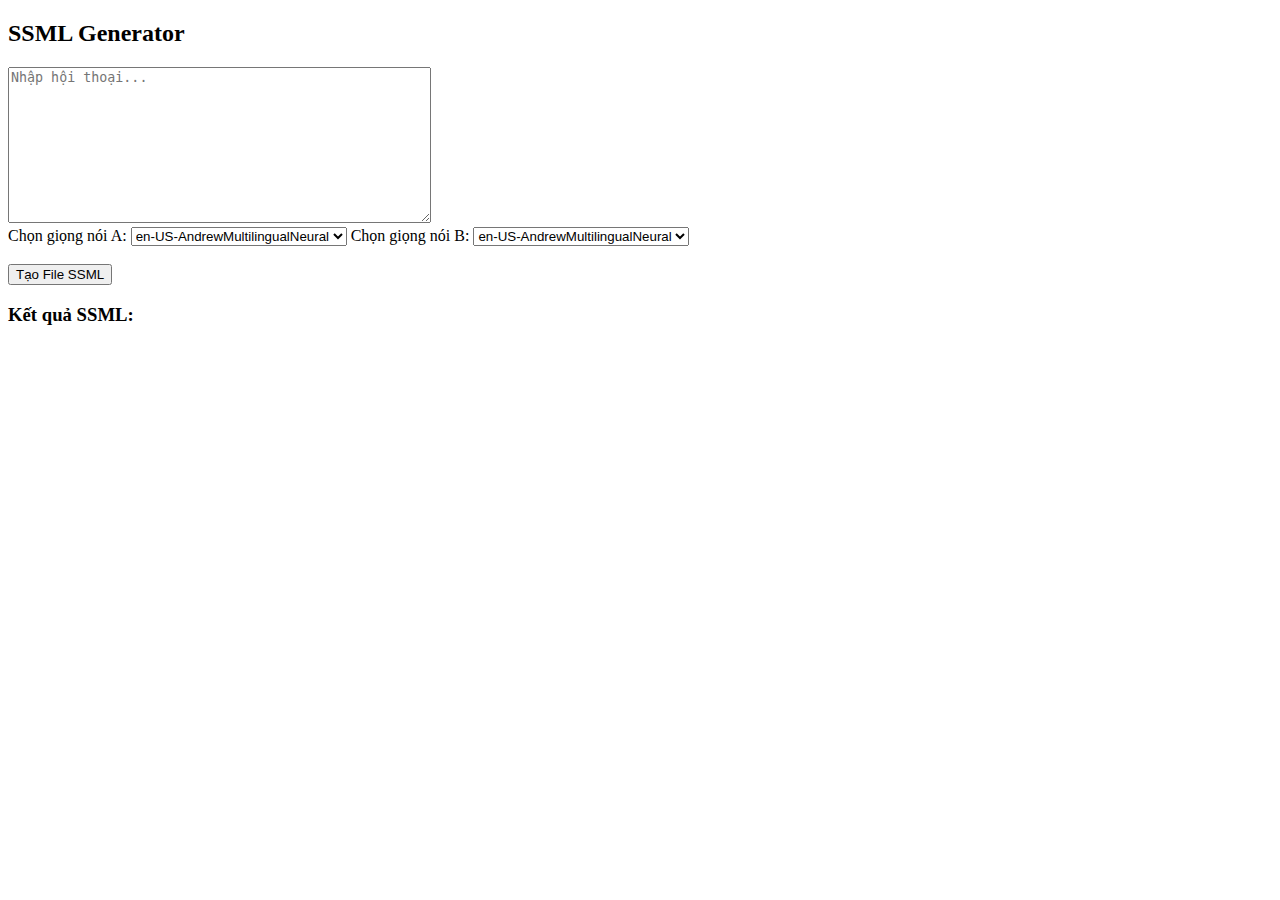
<file: 02/index.html>
<!DOCTYPE html>
<html lang="vi">
<head>
    <meta charset="UTF-8">
    <meta name="viewport" content="width=device-width, initial-scale=1.0">
    <title>SSML Generator</title>
    <script src="test.js" defer></script>
</head>
<body>
<h2>SSML Generator</h2>
<textarea id="conversation" rows="10" cols="50" placeholder="Nhập hội thoại..."></textarea><br>
<label for="voiceA">Chọn giọng nói A:</label>
<select id="voiceA">
    <option value="en-US-AndrewMultilingualNeural">en-US-AndrewMultilingualNeural</option>
    <option value="en-US-ChristopherNeural">en-US-ChristopherNeural</option>
    <option value="en-US-EricNeural">en-US-EricNeural</option>
    <option value="vi-VN-HoaiMyNeural">vi-VN-HoaiMyNeural</option>
    <option value="vi-VN-NamMinhNeural">vi-VN-NamMinhNeural</option>
</select>
<label for="voiceB">Chọn giọng nói B:</label>
<select id="voiceB">
    <option value="en-US-AndrewMultilingualNeural">en-US-AndrewMultilingualNeural</option>
    <option value="en-US-ChristopherNeural">en-US-ChristopherNeural</option>
    <option value="en-US-EricNeural">en-US-EricNeural</option>
    <option value="vi-VN-HoaiMyNeural">vi-VN-HoaiMyNeural</option>
    <option value="vi-VN-NamMinhNeural">vi-VN-NamMinhNeural</option>
</select>
<br><br>
<button onclick="generateSSML()">Tạo File SSML</button>
<h3>Kết quả SSML:</h3>
<pre id="ssmlOutput"></pre>
</body>
</html>
</file>
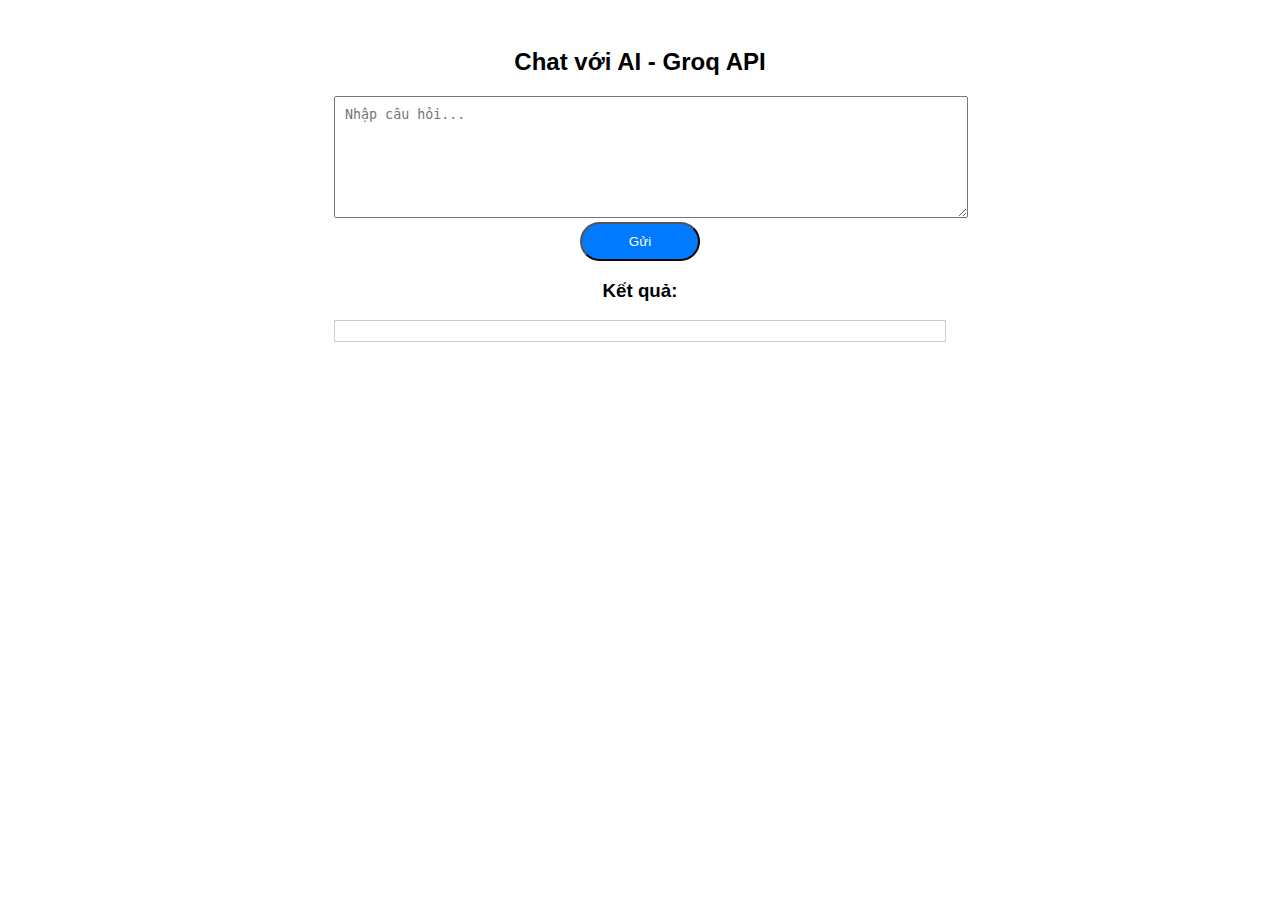
<file: 01/static/index.html>
<!DOCTYPE html>
<html lang="vi">
<head>
    <meta charset="UTF-8">
    <title>Chat với AI</title>
    <style>
        body { font-family: Arial, sans-serif; text-align: center; padding: 20px; }
        .container { width: 50%; margin: auto; }
        textarea { width: 100%; height: 100px; padding: 10px; }
        button { width: 120px; padding: 10px; border-radius: 25px; background: #007BFF; color: white; cursor: pointer; }
        button:hover { background: #0056b3; }
        .response { margin-top: 15px; padding: 10px; border: 1px solid #ccc; }
    </style>
</head>
<body>
<div class="container">
    <h2>Chat với AI - Groq API</h2>
    <textarea id="question" placeholder="Nhập câu hỏi..."></textarea>
    <button onclick="sendQuestion()">Gửi</button>
    <h3>Kết quả:</h3>
    <div id="answer" class="response"></div>
</div>
<script src="script.js"></script>
</body>
</html>
</file>
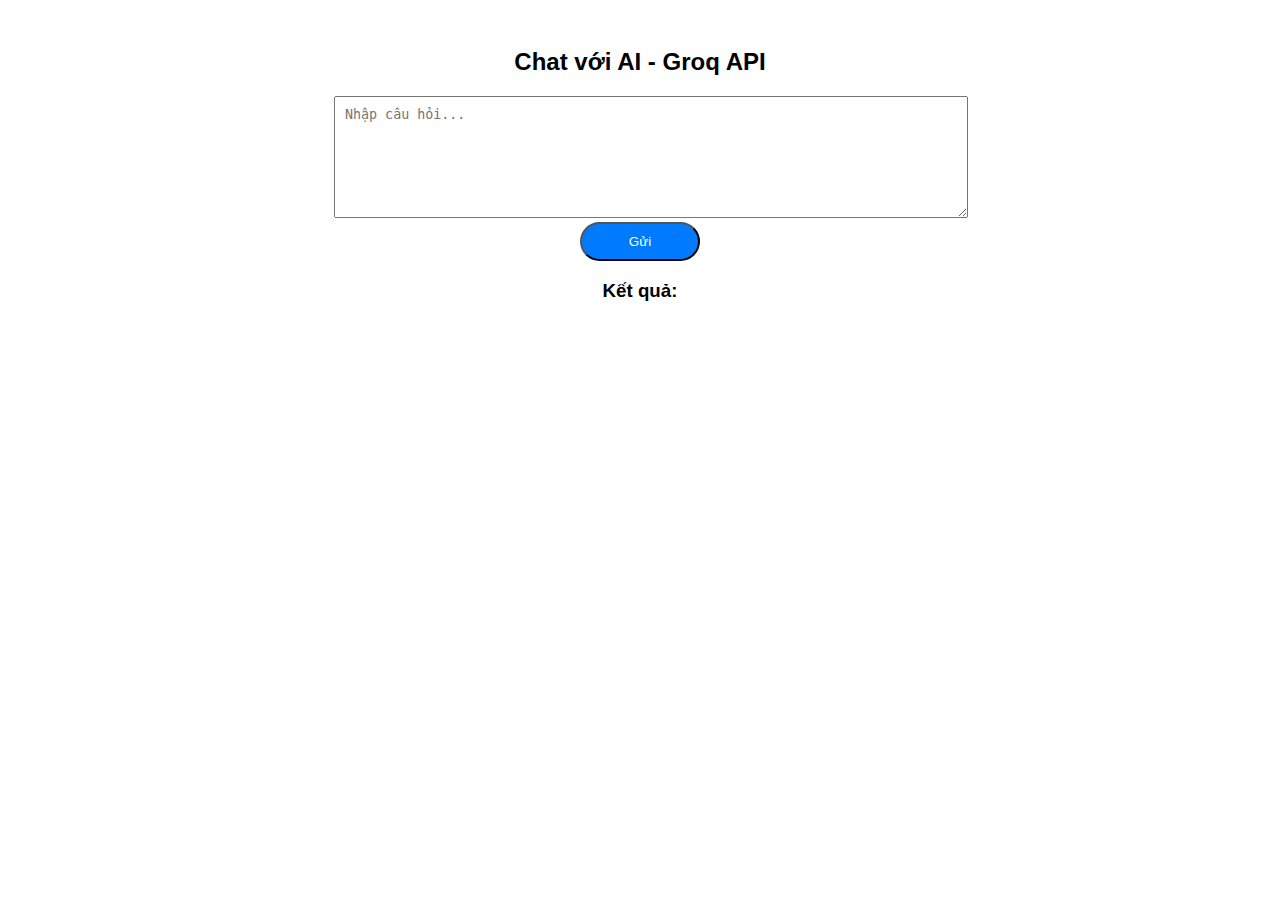
<file: 01/template/index.html>
<!DOCTYPE html>
<html>
<head>
    <title>Chat với AI</title>
    <style>
        body { font-family: Arial; text-align: center; padding: 20px; }
        .container { width: 50%; margin: auto; }
        textarea { width: 100%; height: 100px; padding: 10px; }
        button { width: 120px; padding: 10px; border-radius: 25px; background: #007BFF; color: white; cursor: pointer; }
        button:hover { background: #0056b3; }
    </style>
</head>
<body>
<div class="container">
    <h2>Chat với AI - Groq API</h2>
    <textarea id="question" placeholder="Nhập câu hỏi..."></textarea>
    <button onclick="sendQuestion()">Gửi</button>
    <h3>Kết quả:</h3>
    <div id="answer"></div>
</div>
<script>
    async function sendQuestion() {
        let question = document.getElementById("question").value;
        if (!question.trim()) return alert("Nhập câu hỏi!");
        let response = await fetch("/ask", { method: "POST", headers: { "Content-Type": "application/json" }, body: JSON.stringify({ question }) });
        let data = await response.json();
        document.getElementById("answer").innerHTML = data.answer;
    }
</script>
</body>
</html>
</file>
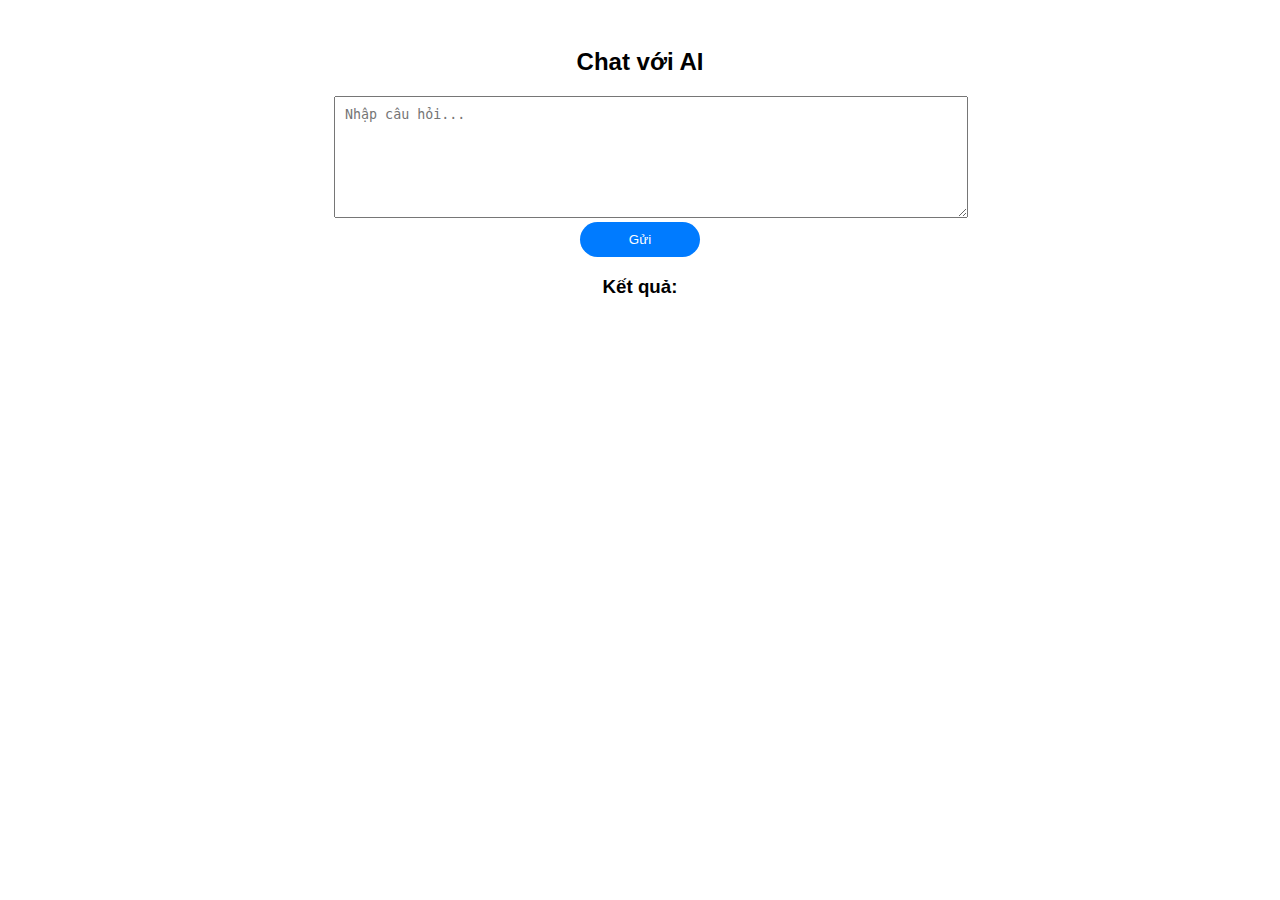
<file: 03/static/index.html>
<!DOCTYPE html>
<html lang="vi">
<head>
    <meta charset="UTF-8">
    <meta name="viewport" content="width=device-width, initial-scale=1.0">
    <title>Chat với AI</title>
    <link rel="stylesheet" href="styles.css">
</head>
<body>
<div class="container">
    <h2>Chat với AI</h2>
    <textarea id="question" placeholder="Nhập câu hỏi..."></textarea>
    <button onclick="sendQuestion()">Gửi</button>
    <h3>Kết quả:</h3>
    <div id="answer"></div>
</div>
<script src="script.js"></script>
</body>
</html>
</file>
<file: 03/static/styles.css>
body {
    font-family: Arial, sans-serif;
    text-align: center;
    padding: 20px;
}

.container {
    width: 50%;
    margin: auto;
}

textarea {
    width: 100%;
    height: 100px;
    padding: 10px;
}

button {
    width: 120px;
    padding: 10px;
    border-radius: 25px;
    background: #007BFF;
    color: white;
    cursor: pointer;
    border: none;
}

button:hover {
    background: #0056b3;
}
</file>
